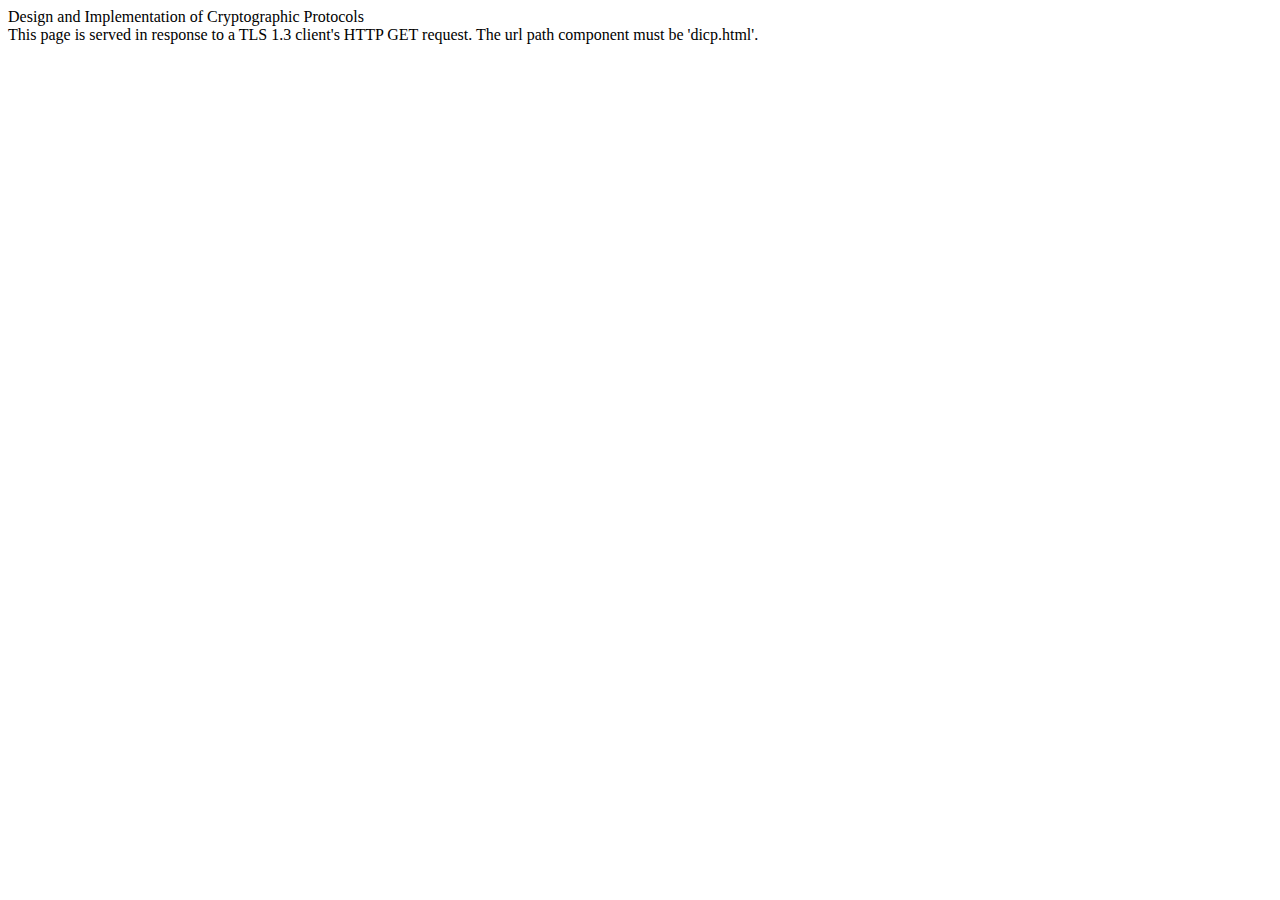
<file: server/dicp.html>
<!DOCTYPE html>
<html>
    <head>
        <title>DICP Test Page</title>
    <head>
    <body>
        <div>Design and Implementation of Cryptographic Protocols</div>
        <div>
             This page is served in response to a TLS 1.3 client's HTTP GET request.
             The url path component must be 'dicp.html'.
        </div>
    </body>
</html>
</file>
